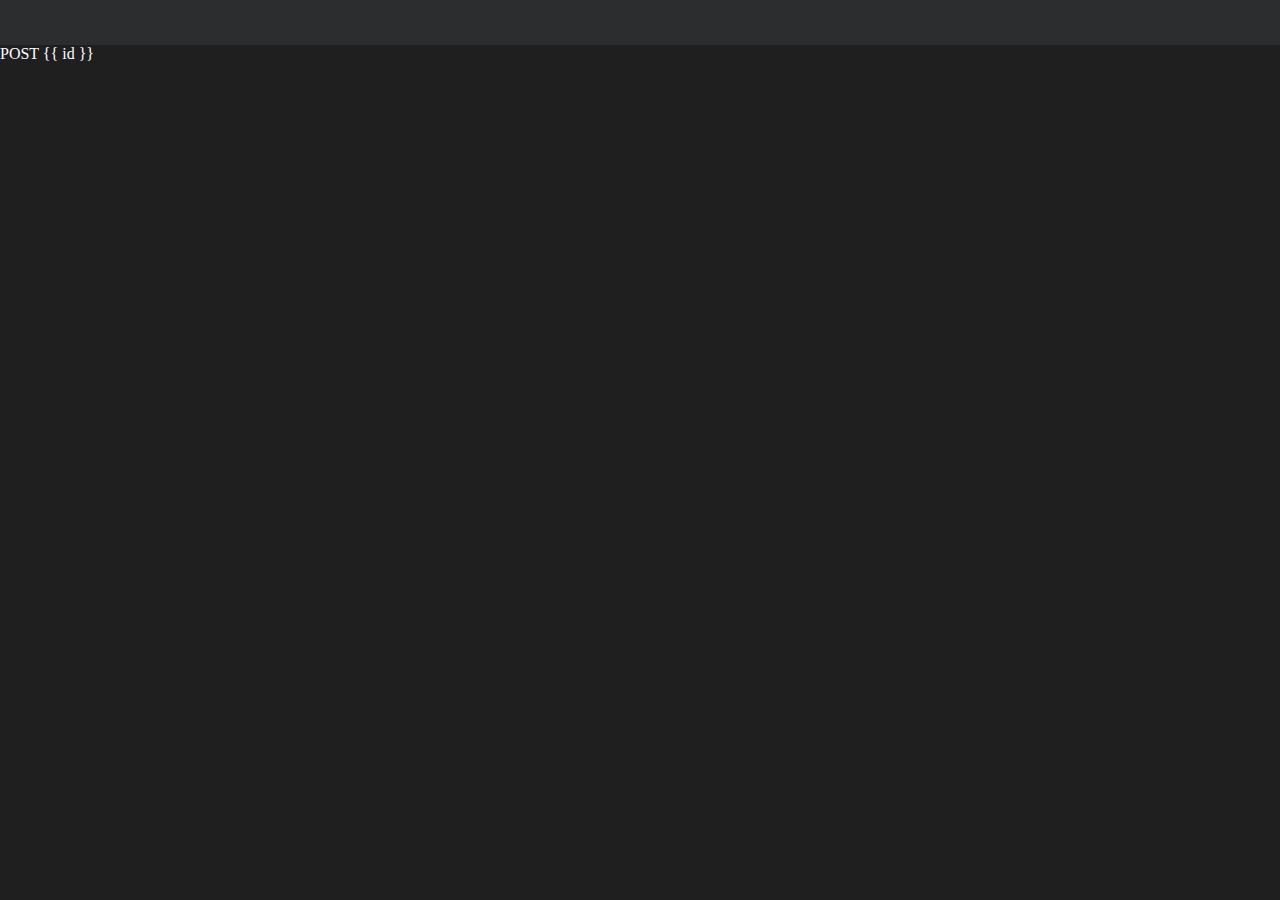
<file: CoffeeDiary/coffee/templates/post.html>
<html>
    <head>
        <title>Coffee Diary</title>
    </head>
    <body style="margin: 0; background-color: #1f1f1f; color: #fcfcff;">
        <header style="height: 5%; width: 100%; background-color: #2c2d2e;"></header>
        POST {{ id }}
    </body>
</html>
</file>
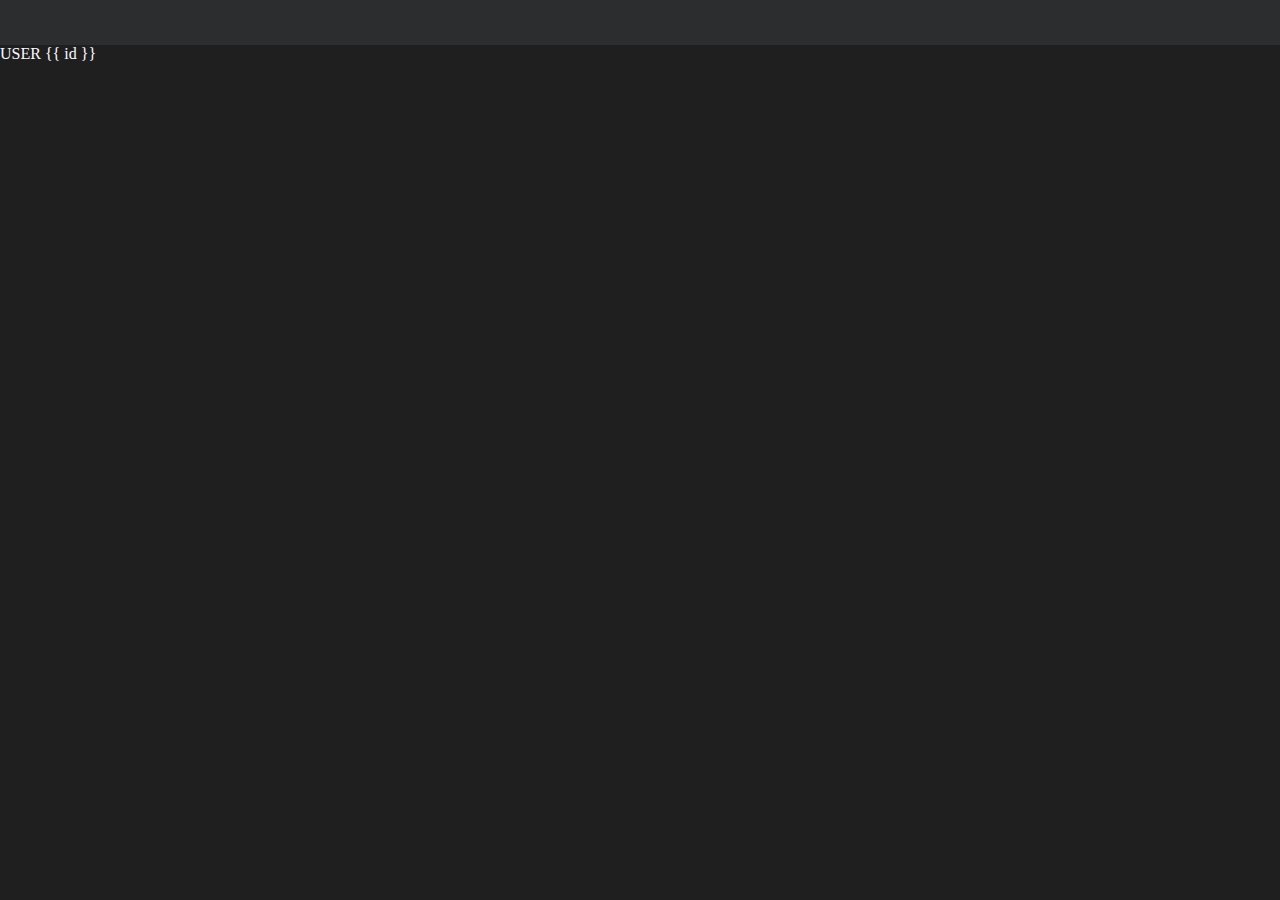
<file: CoffeeDiary/coffee/templates/user.html>
<html>
    <head>
        <title>Coffee Diary</title>
    </head>
    <body style="margin: 0; background-color: #1f1f1f; color: #fcfcff;">
        <header style="height: 5%; width: 100%; background-color: #2c2d2e;"></header>
        USER {{ id }}
    </body>
</html>
</file>
